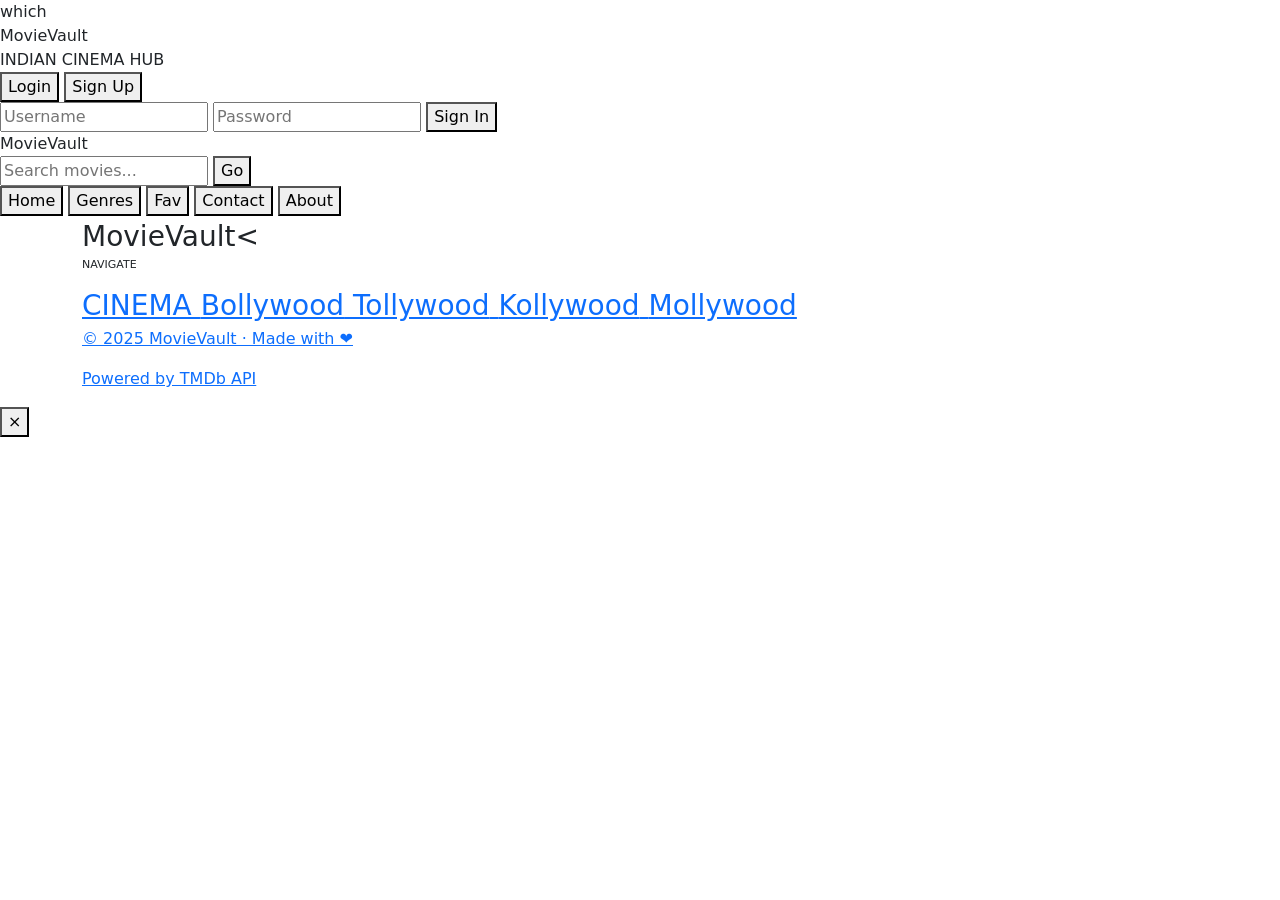
<file: index.html>
<!DOCTYPE html>
<html lang="en">
<head>
<meta charset="UTF-8">
<meta name="viewport" content="width=device-width, initial-scale=1.0">
<title>MovieVault - Indian Cinema</title>
<!-- Bootstrap CSS (only framework used) -->
<link href="https://cdn.jsdelivr.net/npm/bootstrap@5.3.0/dist/css/bootstrap.min.css" rel="stylesheet">
<link rel="stylesheet" href="https://cdn.jsdelivr.net/npm/bootstrap-icons@1.11.0/font/bootstrap-icons.css">
<link href="https://fonts.googleapis.com/css2?family=Bebas+Neue&family=DM+Sans:wght@400;500;600;700&display=sw
<link rel="stylesheet" href="style.css">
</head>
<body>
which 
<!-- LOGIN PAGE (full screen) -->
<div id="loginPage">
  <div class="login-card">
    <div class="login-logo"><span>Movie</span>Vault</div>
    <div class="login-tagline">INDIAN CINEMA HUB</div>
    <div class="tab-row">
      <button id="tabL" class="tab-btn active" onclick="switchTab('login')">Login</button>
      <button id="tabS" class="tab-btn" onclick="switchTab('signup')">Sign Up</button>
    </div>
    <div id="divLogin">
      <form onsubmit="event.preventDefault(); doLogin();">
        <input id="lUser" class="form-control-custom" type="text" placeholder="Username">
        <input id="lPass" class="form-control-custom" type="password" placeholder="Password">
        <button type="submit" class="btn-red">Sign In</button>
      </form>
    </div>
    <div id="divSignup" style="display:none;">
      <form onsubmit="event.preventDefault(); doSignup();">
        <input id="sUser" class="form-control-custom" type="text" placeholder="Username">
        <input id="sPass" class="form-control-custom" type="password" placeholder="Password (4+ chars)">
        <button type="submit" class="btn-red">Create Account</button>
      </form>
    </div>
  </div>
</div>


<!-- MAIN APP (hidden until logged in) -->
<div id="appShell">
  <nav class="topnav">
    <div class="topnav-inner">
      <span class="nav-logo" onclick="showHome()"><span>Movie</span>Vault</span>
      <form class="nav-search-wrap" onsubmit="event.preventDefault(); searchMovie();">
        <input id="searchInput" class="nav-search-input" placeholder="Search movies...">
        <button type="submit" class="nav-search-btn">Go</button>
      </form>
      <div class="nav-links">
        <button class="nav-link-btn" onclick="showHome()">Home</button>
        <button class="nav-link-btn" onclick="showGenres()">Genres</button>
        <button class="nav-link-btn" onclick="showFav()">Fav</button>
        <button class="nav-link-btn" onclick="showContact()">Contact</button>
        <button class="nav-link-btn" onclick="showAbout()">About</button>
        <button id="adminNavBtn" class="nav-link-btn admin-btn" style="display:none;" onclick="showAdminPanel(
        <button class="nav-exit-btn" onclick="logout()">Logout</button>
      </div>
    </div>
  </nav>
  <div id="mainContent"></div>
  <footer class="site-footer">
    <div class="container">
      <div class="footer-main">
        <div><span class="nav-logo" style="font-size:28px;"><span style="color:var(--red);">Movie</span>Vault<
        <div><h4 style="color:var(--gray); font-size:11px; margin-bottom:14px;">NAVIGATE</h4><a class="footer-
        <div><h4 style="color:var(--gray); font-size:11px; margin-bottom:14px;">CINEMA</h4>
          <span class="footer-link">Bollywood</span>
          <span class="footer-link">Tollywood</span>
          <span class="footer-link">Kollywood</span>
          <span class="footer-link">Mollywood</span>
        </div>
      </div>
      <div class="footer-bottom"><p>© 2025 MovieVault · Made with ❤️</p><p>Powered by TMDb API</p></div>
    </div>
  </footer>
</div>


<!-- ADMIN MODAL -->
<div class="modal fade" id="adminModal" tabindex="-1">
  <div class="modal-dialog modal-dialog-centered">
    <div class="modal-content">
      <div class="modal-header">
        <h5 class="modal-title">Admin Panel</h5>
        <button type="button" class="btn-close btn-close-white" data-bs-dismiss="modal"></button>
      </div>
      <div class="modal-body">
        <div class="form-check form-switch mb-3">
          <input class="form-check-input" type="checkbox" id="toggleTrending" checked>
          <label class="form-check-label" for="toggleTrending">🔥 Show Trending Section</label>
        </div>
        <div class="form-check form-switch mb-3">
          <input class="form-check-input" type="checkbox" id="toggleTopRated" checked>
          <label class="form-check-label" for="toggleTopRated">⭐ Show Top Rated Section</label>
        </div>
        <div class="form-check form-switch mb-3">
          <input class="form-check-input" type="checkbox" id="toggleUpcoming" checked>
          <label class="form-check-label" for="toggleUpcoming">📅 Show Upcoming Section</label>
        </div>
        <button class="btn-red w-100" onclick="applyAdminSettings()">Apply & Refresh Home</button>
      </div>
    </div>
  </div>
</div>


<!-- MOVIE DETAIL MODAL (vanilla JS controlled) -->
<div id="movieModal" class="vanilla-modal">
  <div class="vanilla-modal-content">
    <div class="vanilla-modal-header">
      <button class="vanilla-modal-close" onclick="closeModal()">&times;</button>
    </div>
    <div class="vanilla-modal-body" id="modalBody"><div class="loader"></div></div>
  </div>
</div>


<script src="script.js"></script>
</body>
</html>
</file>
<file: style.css>
/* FULL SCREEN RESET */
html, body {
  margin: 0;
  padding: 0;
  width: 100%;
  height: 100%;
  overflow-x: hidden;
}
* { margin: 0; padding: 0; box-sizing: border-box; }
body { background: #0b0b0b; color: #eee; font-family: 'DM Sans', sans-serif; font-size: 14px; }
:root { --red: #e50914; --dark-card: #151515; --border: #2c2c2c; --gray: #8a8a8a; --gold: #f5c518; }
::-webkit-scrollbar { width: 5px; }
::-webkit-scrollbar-track { background: #1a1a1a; }
::-webkit-scrollbar-thumb { background: var(--red); }

/* LOGIN PAGE – 100% viewport coverage */
#loginPage {
  position: fixed;
  top: 0;
  left: 0;
  width: 100vw;
  height: 100vh;
  z-index: 999;
  display: flex;
  align-items: center;
  justify-content: center;
  background: radial-gradient(circle at 30% 20%, rgba(229,9,20,0.12), #020002);
  margin: 0;
  padding: 0;
}
.login-card {
  background: rgba(22,22,28,0.96);
  backdrop-filter: blur(14px);
  border: 1px solid #3c3c3c;
  border-radius: 28px;
  padding: 36px 30px;
  width: 100%;
  max-width: 420px;
}
.login-logo { font-family: 'Bebas Neue', sans-serif; font-size: 38px; text-align: center; letter-spacing: 2px; }
.login-logo span { color: var(--red); }
.login-tagline { text-align: center; color: #777; font-size: 10px; letter-spacing: 3px; margin-bottom: 28px; }
.tab-row { display: flex; gap: 10px; background: #252528; border-radius: 50px; padding: 5px; margin-bottom: 28px; }
.tab-btn { flex: 1; background: transparent; border: none; padding: 8px 0; border-radius: 40px; color: #aaa; font-weight: 600; cursor: pointer; }
.tab-btn.active { background: var(--red); color: white; }
.form-control-custom { width: 100%; padding: 12px 15px; background: #202024; border: 1px solid #3a3a3a; border-radius: 14px; color: white; margin-bottom: 18px; outline: none; }
.form-control-custom:focus { border-color: var(--red); }
.btn-red { width: 100%; padding: 12px; background: var(--red); border: none; border-radius: 14px; color: white; font-weight: bold; cursor: pointer; margin-top: 10px; }

#appShell { display: none; }

/* navbar */
.topnav { background: rgba(12,12,16,0.96); backdrop-filter: blur(14px); border-bottom: 1px solid var(--border); position: sticky; top: 0; z-index: 100; }
.topnav-inner { display: flex; align-items: center; gap: 18px; padding: 12px 24px; flex-wrap: wrap; }
.nav-logo { font-family: 'Bebas Neue', sans-serif; font-size: 30px; cursor: pointer; }
.nav-logo span:first-child { color: var(--red); }
.nav-search-wrap { display: flex; gap: 6px; background: #202024; border: 1px solid #3a3a3a; border-radius: 40px; padding: 6px 6px 6px 16px; flex: 1; max-width: 260px; }
.nav-search-input { background: transparent; border: none; outline: none; color: white; flex: 1; }
.nav-search-btn { background: var(--red); border: none; border-radius: 30px; padding: 5px 16px; color: white; cursor: pointer; }
.nav-links { display: flex; gap: 8px; margin-left: auto; flex-wrap: wrap; }
.nav-link-btn { background: transparent; border: 1px solid #3e3e3e; border-radius: 30px; padding: 6px 16px; color: #b0b0b0; cursor: pointer; }
.nav-link-btn:hover { border-color: var(--red); color: white; }
.nav-exit-btn { background: transparent; border: 1px solid rgba(229,9,20,0.5); border-radius: 30px; padding: 6px 16px; color: var(--red); cursor: pointer; }
.admin-btn { background: #1a1a1a; border: 1px solid #f5c518; color: #f5c518; }

/* hero */
.hero { text-align: center; padding: 50px 20px 40px; background: linear-gradient(135deg, #0a0005, #050005); }
.hero h1 { font-family: 'Bebas Neue', sans-serif; font-size: clamp(44px, 9vw, 80px); }
.hero h1 span { color: var(--red); }
.hero p { color: var(--gray); font-size: 13px; margin-top: 10px; }

/* section titles */
.section-title { display: flex; align-items: center; gap: 12px; margin: 35px 0 18px; }
.section-title::before { content: ''; width: 5px; height: 24px; background: var(--red); border-radius: 3px; }
.section-title span { font-family: 'Bebas Neue', sans-serif; font-size: 26px; }

/* movie grid */
.movie-grid { display: grid; grid-template-columns: repeat(auto-fill, minmax(145px, 1fr)); gap: 18px; }
.movie-card { background: var(--dark-card); border-radius: 12px; overflow: hidden; cursor: pointer; border: 1px solid var(--border); transition: 0.2s; }
.movie-card:hover { transform: translateY(-5px); border-color: var(--red); }
.movie-card img { width: 100%; aspect-ratio: 2/3; object-fit: cover; }
.movie-info { padding: 10px 12px; }
.movie-title { font-size: 13px; font-weight: 600; margin-bottom: 4px; white-space: nowrap; overflow: hidden; text-overflow: ellipsis; }
.movie-year { font-size: 11px; color: var(--gray); }
.movie-badge { position: absolute; top: 8px; right: 8px; background: rgba(0,0,0,0.7); padding: 3px 8px; border-radius: 12px; font-size: 10px; color: var(--gold); }
.movie-card-wrap { position: relative; }

/* genre grid */
.genre-grid { display: grid; grid-template-columns: repeat(auto-fill, minmax(115px, 1fr)); gap: 12px; margin: 30px 0; }
.genre-card { background: #202024; border: 1px solid #3a3a3a; border-radius: 16px; padding: 14px 10px; text-align: center; cursor: pointer; }
.genre-card:hover { background: var(--red); border-color: var(--red); color: white; }

/* contact page - team members */
.team-card { background: var(--dark-card); border: 1px solid var(--border); border-radius: 20px; padding: 30px; text-align: center; transition: 0.2s; }
.team-card:hover { transform: translateY(-5px); border-color: var(--red); }
.team-name { font-family: 'Bebas Neue', sans-serif; font-size: 24px; color: var(--red); margin-bottom: 15px; }
.team-link { display: inline-block; background: #202024; border: 1px solid #3a3a3a; border-radius: 30px; padding: 8px 18px; color: #eee; text-decoration: none; font-size: 13px; transition: 0.2s; }
.team-link:hover { background: var(--red); border-color: var(--red); color: white; }
.team-grid { display: grid; grid-template-columns: repeat(auto-fill, minmax(250px, 1fr)); gap: 25px; margin: 30px 0; }

/* about card */
.info-card { background: var(--dark-card); border: 1px solid var(--border); border-radius: 20px; padding: 30px; }
.about-grid { display: grid; grid-template-columns: repeat(auto-fill, minmax(220px, 1fr)); gap: 18px; margin: 30px 0; }
.about-card { background: var(--dark-card); border: 1px solid var(--border); border-radius: 16px; padding: 22px; }
.tech-item { background: var(--dark-card); border: 1px solid var(--border); border-radius: 14px; padding: 14px 18px; margin-bottom: 10px; }
.stat-strip { display: grid; grid-template-columns: repeat(3, 1fr); gap: 1px; background: #3a3a3a; border-radius: 16px; overflow: hidden; margin: 30px 0; }
.stat-box { background: var(--dark-card); padding: 24px; text-align: center; }
.stat-num { font-family: 'Bebas Neue', sans-serif; font-size: 36px; color: var(--red); }

/* footer */
.site-footer { background: #0c0c0e; border-top: 1px solid var(--border); margin-top: 60px; padding: 35px 0 25px; }
.footer-main { display: grid; grid-template-columns: 1.5fr 1fr 1fr; gap: 35px; }
@media (max-width: 700px) { .footer-main { grid-template-columns: 1fr; } }
.footer-bottom { border-top: 1px solid var(--border); padding-top: 22px; margin-top: 22px; display: flex; justify-content: space-between; flex-wrap: wrap; font-size: 12px; color: var(--gray); }
.footer-link { display: block; color: var(--gray); margin-bottom: 8px; cursor: pointer; }
.footer-link:hover { color: var(--red); }

/* loader */
.loader { width: 42px; height: 42px; border: 3px solid #2a2a2a; border-top-color: var(--red); border-radius: 50%; animation: spin 0.8s linear infinite; margin: 55px auto; }
@keyframes spin { to { transform: rotate(360deg); } }

/* empty state */
.empty-state { text-align: center; padding: 70px 20px; color: var(--gray); }
.container { max-width: 1250px; margin: 0 auto; padding: 0 22px; }

/* VANILLA MODAL (no Bootstrap JS) */
.vanilla-modal {
  display: none;
  position: fixed;
  top: 0;
  left: 0;
  width: 100%;
  height: 100%;
  background: rgba(0,0,0,0.85);
  z-index: 1100;
  align-items: center;
  justify-content: center;
}
.vanilla-modal-content {
  background: var(--dark-card);
  border-radius: 20px;
  max-width: 700px;
  width: 90%;
  max-height: 85vh;
  overflow-y: auto;
  border: 1px solid var(--border);
}
.vanilla-modal-header {
  padding: 15px 20px;
  text-align: right;
  border-bottom: 1px solid var(--border);
}
.vanilla-modal-close {
  background: transparent;
  border: none;
  font-size: 28px;
  color: #aaa;
  cursor: pointer;
}
.vanilla-modal-close:hover { color: var(--red); }
.vanilla-modal-body { padding: 20px; }
</file>
